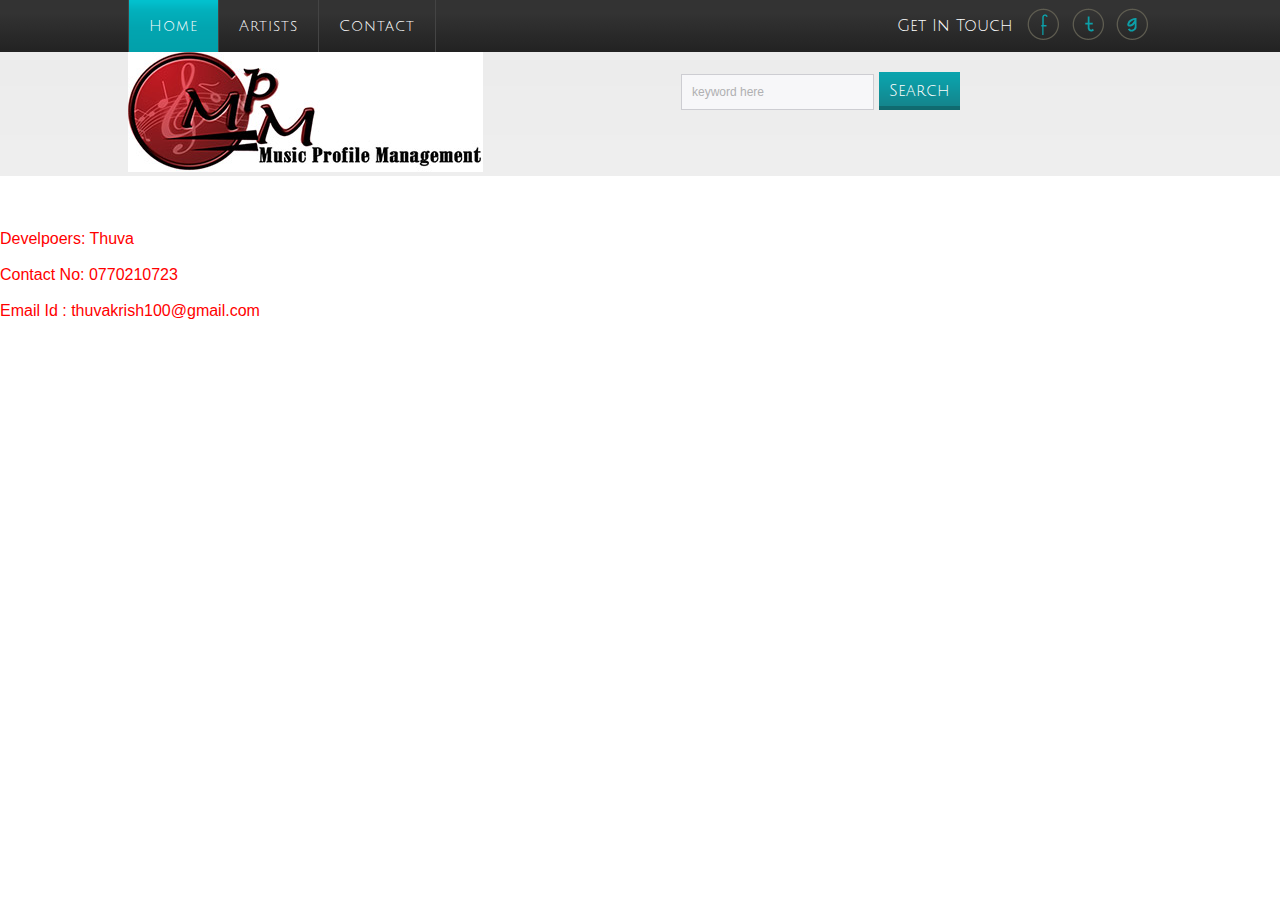
<file: contact.html>
<!DOCTYPE HTML>
<html>

<head>
	<title>SOUNDCLOUD</title>
	<script src="https://connect.soundcloud.com/sdk.js"></script>
			<script src="https://ajax.googleapis.com/ajax/libs/jquery/2.1.3/jquery.min.js"></script>
	    <script src="main.js"></script>
	<meta http-equiv="Content-Type" content="text/html; charset=utf-8" />
	<meta name="viewport" content="width=device-width, initial-scale=1, maximum-scale=1">
	<link href="css/style.css" rel="stylesheet" type="text/css" media="all" />
	<link href='//fonts.googleapis.com/css?family=Julius+Sans+One' rel='stylesheet' type='text/css'>
	<!--slider-->
	<!-- flipster -->
	<link rel="stylesheet" href="css/jquery.flipster.css">

  <script type="text/javascript" src="main.js"></script>

	<script type="text/javascript" src="js/modernizr.custom.53451.js"></script>
	<script type="text/javascript" src="js/jquery.min.js"></script>
	<script type="text/javascript" src="js/jquery.gallery.js"></script>
	<script type="text/javascript">

		$(function () {
			$('#dg-container').gallery({
				autoplay: true
			});
		});
	</script>




</head>

<body>

	<div class="menu-bg">
		<div class="wrap">
			<div class="menu">
				<ul class="nav">
					<li class="active">
						<a href="index.html">Home</a>
					</li>
					<li>
						<a href="#">Artists</a>
					</li>
					<li>
						<a href="#">Contact</a>
					</li>
				</ul>
			</div>
			<div class="soc-icons">
				<ul>
					<li>
						<a href="">Get In Touch&nbsp;</a>
					</li>
					<li>
						<a href="https://www.facebook.com/shanthirakumaran.thuvaragan">
							<img src="images/facebook.png" alt="" />
						</a>
					</li>
					<li>
						<a href="https://twitter.com/TThuvaragan?lang=en">
							<img src="images/twitter.png" alt="" />
						</a>
					</li>
					<li>
						<a href="https://plus.google.com/u/0/108358948882222669921">
							<img src="images/gplus.png" alt="" />
						</a>
					</li>
				</ul>
			</div>
			<div class="clear"></div>
		</div>
	</div>
	<div class="header-bg">
		<div class="wrap">
			<div class="header">
				<div class="logo">
					<a href="index.html">
						<img src="images/pro.jpg" alt="" title="logo">
					</a>
				</div>

				<div class="foot-search">
					<form>
						<input type="text" value="keyword here" onfocus="this.value = '';" onblur="if (this.value == '') {this.value = 'keyword here';}">
						<input type="submit" value="Search">
					</form>
				</div>
				<div class="clear"></div>
			</div>
		</div>
	</div>
	<br>
	<br>
	<br>

	<h1 style="color:red;">Develpoers: Thuva</h1><br>
	<h1 style="color:red;">Contact No: 0770210723</h1><br>
	<h1 style="color:red;">Email Id  : thuvakrish100@gmail.com</h1>








	<script src="js/jquery.flipster.js"></script>
	<script>
		<!--

		$(function () {
			$(".flipster").flipster({
				style: 'carousel',
				start: 0
			});
		});

		-->
	</script>



</body>

</html>
</file>
<file: css/style.css>
/*
Author: W3layout
Author URL: http://w3layouts.com
License: Creative Commons Attribution 3.0 Unported
License URL: http://creativecommons.org/licenses/by/3.0/
*/
/* reset */
html,body,div,span,applet,object,iframe,h1,h2,h3,h4,h5,h6,p,blockquote,pre,a,abbr,acronym,address,big,cite,code,del,dfn,em,img,ins,kbd,q,s,samp,small,strike,strong,sub,sup,tt,var,b,u,i,dl,dt,dd,ol,nav ul,nav li,fieldset,form,label,legend,table,caption,tbody,tfoot,thead,tr,th,td,article,aside,canvas,details,embed,figure,figcaption,footer,header,hgroup,menu,nav,output,ruby,section,summary,time,mark,audio,video{margin:0;padding:0;border:0;font-size:100%;font:inherit;vertical-align:baseline;}
article, aside, details, figcaption, figure,footer, header, hgroup, menu, nav, section {display: block;}
ol,ul{list-style:none;margin:0;padding:0;}
blockquote,q{quotes:none;}
blockquote:before,blockquote:after,q:before,q:after{content:'';content:none;}
table{border-collapse:collapse;border-spacing:0;}
/* start editing from here */
a{text-decoration:none;}
.txt-rt{text-align:right;}/* text align right */
.txt-lt{text-align:left;}/* text align left */
.txt-center{text-align:center;}/* text align center */
.float-rt{float:right;}/* float right */
.float-lt{float:left;}/* float left */
.clear{clear:both;}/* clear float */
.pos-relative{position:relative;}/* Position Relative */
.pos-absolute{position:absolute;}/* Position Absolute */
.vertical-base{	vertical-align:baseline;}/* vertical align baseline */
.vertical-top{	vertical-align:top;}/* vertical align top */
.underline{	padding-bottom:5px;	border-bottom: 1px solid #eee; margin:0 0 20px 0;}/* Add 5px bottom padding and a underline */
nav.vertical ul li{	display:block;}/* vertical menu */
nav.horizontal ul li{	display: inline-block;}/* horizontal menu */
img{max-width:100%;}
/*end reset*/
body {
	 font-family:"arial", verdana Helvetica, sans-serif;
}
.wrap{
	width: 80%;
	margin: 0 auto;
}
/*menu-bg*/
.menu-bg,.footer-bg{
	background: rgb(51,51,51); /* Old browsers */
	background: -moz-linear-gradient(top,  rgba(51,51,51,1) 25%, rgba(34,34,34,1) 100%); /* FF3.6+ */
	background: -webkit-gradient(linear, left top, left bottom, color-stop(25%,rgba(51,51,51,1)), color-stop(100%,rgba(34,34,34,1))); /* Chrome,Safari4+ */
	background: -webkit-linear-gradient(top,  rgba(51,51,51,1) 25%,rgba(34,34,34,1) 100%); /* Chrome10+,Safari5.1+ */
	background: -o-linear-gradient(top,  rgba(51,51,51,1) 25%,rgba(34,34,34,1) 100%); /* Opera 11.10+ */
	background: -ms-linear-gradient(top,  rgba(51,51,51,1) 25%,rgba(34,34,34,1) 100%); /* IE10+ */
	background: linear-gradient(to bottom,  rgba(51,51,51,1) 25%,rgba(34,34,34,1) 100%); /* W3C */
	filter: progid:DXImageTransform.Microsoft.gradient( startColorstr='#333333', endColorstr='#222222',GradientType=0 ); /* IE6-9 */
}
.menu{
	float:left;
}
.nav {
    clear: both;
    font-size: 12px;
    padding:0px;
    position: relative;
    z-index: 999;
}
.nav li:nth-child(1){
	 border-left: 1px ridge rgb(68, 68, 68);
}
.nav li {
    float: left;
    position: relative;
    border-right: 1px ridge rgb(68, 68, 68);
}
.nav li.active{
	background: url('../images/nav-bg.png');
}
.nav li a {
	letter-spacing:1px;
	font-family: 'Julius Sans One', sans-serif;
	color: #FFFFFF;
	font-size: 1.24em;
	display: block;
	float: left;
	font-weight: normal;
	padding: 18px 20px;
	position: relative;
	text-decoration: none;
}
.nav li:hover > a {
    color: #fefefe;
}
.nav li:hover, .nav a:focus, .nav a:hover, .nav a:active{
	background: #029DA7;
    outline: 0 none;
}
/*---soc-icons---*/
.soc-icons{
	margin-top:0.4%;
	float: right;
}
.soc-icons ul li{
	vertical-align:middle;
	display: inline-block;
} 
.soc-icons ul li a{
	color:#fff;
	font-size:1em;
	font-family: 'Julius Sans One', sans-serif;
	display: block;
} 
.soc-icons ul li a img:hover{
	opacity: 0.6;
}
/*header*/
.header-bg{
	background: url('../images/header.png');
}
.logo{
	float:left;
}
.foot-search {
	float:right;
	width:46%;
	margin-top: 2%;
}
.foot-search form{
	width:100%;
}
.foot-search input[type="text"] {
	font-size: 12px;
	width: 36.33%;
	outline: none;
	padding: 10px;
	-webkit-appearance: none;
	border: 1px solid #cdcdd2;
	background: #f7f7f9;
	color: #b0b0b2;
}
.foot-search input[type="submit"] {
	font-family: 'Julius Sans One', sans-serif;
	background: url('../images/btn.png') repeat-x 0 0 #10696E;
	border: none;
	padding: 10px;
	color: #fff;
	cursor: pointer;
	font-size:0.98em;
	text-transform:capitalize;
}
.foot-search input[type="submit"]:hover{
	background-position: 0 -32px;
	text-decoration: none !important;
	-webkit-transition: background .2s ease;
	-moz-transition: background .2s ease;
	-ms-transition: background .2s ease;
	-o-transition: background .2s ease;
	transition: background .2s ease;
}
.shopping_cart{
	float:right;
	width: 18.33%;
	margin-top:2%;
	position:relative;
	padding: 0 0 0 46px;
	background: url(../images/header_cart.png) 0 0 no-repeat;
	z-index: 99;
	-webkit-box-sizing: border-box;
	-moz-box-sizing: border-box;
	box-sizing: border-box;
	cursor:pointer;
}
.cart{
	height: 38px;
	padding: 0 0 0 10px;
	background: #EDEDED;
	border: 1px solid #CECECE;
	border-left: none;
	line-height: 36px;
	-webkit-border-radius: 0 2px 2px 0;
	border-radius: 0 2px 2px 0;
	-webkit-box-sizing: border-box;
	-moz-box-sizing: border-box;
	box-sizing: border-box;
}
.shopping_cart .cart .opencart {
	width: 7px;
	height: 5px;
	display: block;
	/*background: url(../images/header_arrow.png) 0 0 no-repeat;*/
	position: absolute;
	right: 11px;
	top: 19px;
}
.shopping_cart span.cart_title{
	font-size:13px;
	font-weight:bold;
	color: #4F4F4F;
}
.shopping_cart span.no_product{
	font-size:1em;
	font-weight:bold;
	color: #10696E;
}
.wrapper-dropdown.active .dropdown{
	border-bottom: 1px solid rgba(0, 0, 0, 0.2);
	max-height: 400px;
	width: 95px;
	z-index: 1;
	background: #70389C;
}
/*slider*/
.slider-bg{
	background: #eaeaea;
	border-top: 1px solid rgb(223, 223, 223);
}
/*--Slider--*/
.container{
	margin-top: 6%;
}
.dg-container{
	width: 100%;
	height: 400px;
	position: relative;
	background: url(../images/h-bg.png);
}
.flipster li{
	width: 482px;
	height: 316px;
	display: block;
	position: absolute;
	left: 0;
	top: 0;
	background: transparent url(../images/browser.png) no-repeat top left;
	box-shadow: 0px 10px 20px rgba(0,0,0,0.3);
}
.flipster li img{
	display: block;
	padding: 41px 0px 0px 1px;
}
.dg-wrapper a div{
	font-style: italic;
	text-align: center;
	line-height: 50px;
	text-shadow: 1px 1px 1px rgba(255,255,255,0.5);
	color: #333;
	font-size: 16px;
	width: 100%;
	bottom: -55px;
	display: none;
	position: absolute;
}
.dg-wrapper a.dg-center div{
	display: block;
}
.dg-container nav{
	width: 58px;
	position: absolute;
	z-index: 1000;
	bottom: 40px;
	left: 50%;
	margin-left: -29px;
}
/*end slider*/
/*content*/
.content-bg{
	background: #e0e0e0;
	padding: 4% 0 0;
}
.main{
	background:#ffffff;
	box-shadow: 0px 0px 6px #999;
}
.content{
	width:74.33%;
	float: left;
	margin-right: 3.33%;
}
.sidebar{
	float: right;
	width:21.33%;
}
/*  GRID OF THREE   ============================================================================= */
.section {
	clear: both;
	padding: 0px;
	margin: 0px;
}
.group:before,
.group:after {
    content:"";
    display:table;
}
.group:after {
    clear:both;
}
.group {
    zoom:1;
}
.grid_1_of_3{
	display: block;
	float:left;
	margin: 1% 0 1% 1.6%;
}
.images_1_of_3 {
	width: 15.2%;
	padding:1.5%; 
}
.images_1_of_3  img ,.images_3_of_1 img ,.images_1_of_2 img ,.det-pic img,.item img,.grid-img1 img{
	cursor:pointer;
	background: #fff;
	padding: 4px;
	box-shadow: 0px 0px 10px #999;
	max-width:100%;
	display:block;
}
.images_1_of_3  img:hover,.images_3_of_1 img:hover,.images_1_of_2 img:hover,.det-pic img:hover,.item img:hover,.grid-img1 img:hover{
	background: rgb(36, 148, 155);
}
.images_1_of_3  h3,.span_2_of_3  h3,.det-para h3,.images_1_of_2  h3,.contact_info h3,.company_address h3 ,.span_2_of_4  h3,.single h3{
	color:#10696E;
	margin-top:0.8em;
	margin-bottom:0.3em;
	font-size:1.1em;
	text-transform: uppercase;
}
.images_1_of_3  p ,.span_2_of_3  p,.det-para p,.images_1_of_2  p,.single p{
	font-size:0.8425em;
	padding:0.2em 0 0.8em; 
	color: #555;
	line-height: 1.8em;
}
/***** Media Quries *****/
@media only screen and (max-width: 1024px) {
	.wrap{
		width:90%;
	}	
}
/*  GO FULL WIDTH AT LESS THAN 640 PIXELS */
@media only screen and (max-width: 640px) {
	
	.wrap{
		width:95%;
	}
	.grid_1_of_3{ 
		margin: 2% 0 2% 0%;
	}
	
	.images_1_of_3 {
		width:94%;
		padding:3%;
	}
}
/*  GO FULL WIDTH AT LESS THAN 480 PIXELS */
@media only screen and (max-width: 480px) {
	
	.wrap{
		width:95%;
	}
	.grid_1_of_3{ 
		margin: 2% 0 2% 0%;
	}	
	.images_1_of_3 {
		width:92%;
		padding:4%;
	}
}
/*content-style*/
.content h2{
	background: rgb(11,163,173); /* Old browsers */
	background: -moz-linear-gradient(top,  rgba(11,163,173,1) 0%, rgba(12,159,168,1) 19%, rgba(16,105,110,1) 100%); /* FF3.6+ */
	background: -webkit-gradient(linear, left top, left bottom, color-stop(0%,rgba(11,163,173,1)), color-stop(19%,rgba(12,159,168,1)), color-stop(100%,rgba(16,105,110,1))); /* Chrome,Safari4+ */
	background: -webkit-linear-gradient(top,  rgba(11,163,173,1) 0%,rgba(12,159,168,1) 19%,rgba(16,105,110,1) 100%); /* Chrome10+,Safari5.1+ */
	background: -o-linear-gradient(top,  rgba(11,163,173,1) 0%,rgba(12,159,168,1) 19%,rgba(16,105,110,1) 100%); /* Opera 11.10+ */
	background: -ms-linear-gradient(top,  rgba(11,163,173,1) 0%,rgba(12,159,168,1) 19%,rgba(16,105,110,1) 100%); /* IE10+ */
	background: linear-gradient(to bottom,  rgba(11,163,173,1) 0%,rgba(12,159,168,1) 19%,rgba(16,105,110,1) 100%); /* W3C */
	filter: progid:DXImageTransform.Microsoft.gradient( startColorstr='#0ba3ad', endColorstr='#10696e',GradientType=0 ); /* IE6-9 */
	padding: 1.5%;
	text-align:left;
	font-size:1.8em;
	color: #fff;
	font-family: 'Julius Sans One', sans-serif;
}
.content h2.bg ,.text-h1 h2{
	background: rgb(119,119,119); /* Old browsers */
	background: -moz-linear-gradient(top,  rgba(119,119,119,1) 0%, rgba(102,102,102,1) 66%, rgba(85,85,85,1) 100%); /* FF3.6+ */
	background: -webkit-gradient(linear, left top, left bottom, color-stop(0%,rgba(119,119,119,1)), color-stop(66%,rgba(102,102,102,1)), color-stop(100%,rgba(85,85,85,1))); /* Chrome,Safari4+ */
	background: -webkit-linear-gradient(top,  rgba(119,119,119,1) 0%,rgba(102,102,102,1) 66%,rgba(85,85,85,1) 100%); /* Chrome10+,Safari5.1+ */
	background: -o-linear-gradient(top,  rgba(119,119,119,1) 0%,rgba(102,102,102,1) 66%,rgba(85,85,85,1) 100%); /* Opera 11.10+ */
	background: -ms-linear-gradient(top,  rgba(119,119,119,1) 0%,rgba(102,102,102,1) 66%,rgba(85,85,85,1) 100%); /* IE10+ */
	background: linear-gradient(to bottom,  rgba(119,119,119,1) 0%,rgba(102,102,102,1) 66%,rgba(85,85,85,1) 100%); /* W3C */
	filter: progid:DXImageTransform.Microsoft.gradient( startColorstr='#777777', endColorstr='#555555',GradientType=0 ); /* IE6-9 */
}
.price{
	font-size:1em;
	color:#444;
}
.price sub{
	font-size:0.8em;
}
.btn{
	margin:12% 0 6%;
}
.btn a,.btn1 a,.span_2_of_3 .button a,.s-para .button a,.images_1_of_2 .button a,.contact-form input[type="submit"],.det-para .button a {
	font-size:0.84em;
	background: url('../images/btn.png') repeat-x 0 0 #10696E;
	border: none;
	padding: 8px;
	color: #fff;
	cursor: pointer;
	text-transform: capitalize;
}
.btn a:hover,.btn1 a:hover,.span_2_of_3 .button a:hover,.s-para .button a:hover,.images_1_of_2 .button a:hover,.contact-form input[type="submit"]:hover,.det-para .button a:hover{
	background-position: 0 -32px;
	text-decoration: none !important;
	-webkit-transition: background .2s ease;
	-moz-transition: background .2s ease;
	-ms-transition: background .2s ease;
	-o-transition: background .2s ease;
	transition: background .2s ease;
}
/*sidebar*/
.sidebar h2{
	margin:3% 0;
	padding: 1.5%;
	text-align: left;
	font-size: 1.8em;
	color: #10696E;
	font-family: 'Julius Sans One', sans-serif;
}
.sidebar-list ul{
	margin-top: 4%;
}
.sidebar-list ul li{
	display: inherit;
	line-height: 2.0em;
}
.sidebar-list ul li a{
	padding:4px;
	display:block;
	font-size:0.9em;
	color:#555;
	text-transform:capitalize;
	border-bottom: 1px solid #ededed;
}
.sidebar-list ul li a:hover{
	color: #10696E;
	background: rgb(235, 235, 235);
}
/*footer-style*/
/*  GRID OF Four   ============================================================================= */
.section {
	clear: both;
	padding: 0px;
	margin: 0px;
}
.group:before,
.group:after {
    content:"";
    display:table;
}
.group:after {
    clear:both;
}
.group {
    zoom:1;
}
.grid_1_of_4{
	display: block;
	float:left;
	margin: 1% 0 1% 1.6%;
}
.grid_1_of_4:first-child { 
	margin-left: 0; 
} 
.images_1_of_4 {
	width: 20.8%;
	padding:1.5%; 
}
.images_1_of_4 p a img{
	float: left;
	margin-right: 4%;
	margin-top: 1.6%;
}
.images_1_of_4  h3{
	padding: 1.5%;
	margin-bottom:4%;
	text-align: left;
	font-size: 1.8em;
	color: #fff;
	font-family: 'Julius Sans One', sans-serif;
}
.images_1_of_4  p {
	font-size: 0.8425em;
	color: rgba(219, 251, 255, 0.5);
	line-height: 1.8em;
}
.images_1_of_4  p a{
	font-size: 0.9em;
	color: rgba(219, 251, 255, 0.5);
	line-height: 1.6em;
	vertical-align: top;
}
.top{
	margin-top: 4%;	
}
.f-nav li{
	display:inline;
}
.f-nav li img{
	margin-right:8px;
	vertical-align: middle;
}
.f-nav li img:hover{
	opacity: 0.6;
}
.f-nav li a{
	display:block;
	font-size: 0.8425em;
	color:  rgba(219, 251, 255, 0.5);
	line-height: 3.6em;
}
.f-nav li a:hover,.images_1_of_4  p a:hover{
	color:rgb(7, 134, 141);
	text-decoration:none;
}
/***** Media Quries *****/
@media only screen and (max-width: 1024px) {
	.wrap{
		width:90%;
	}
	span.text {
		font-size: 0.9em;
	}
	.price {
		font-size: 0.9em;
	}
	.foot-search {
		width: 30%;
	}
	.shopping_cart {
		width: 24.33%;
	}
}
@media only screen and (max-width: 800px) {
	.wrap{
		width:90%;
	}
	.foot-search {
		width: 30%;
	}
	.shopping_cart {
		width: 24.33%;
	}
	span.text {
		font-size: 0.9em;
	}	
	.price {
		font-size: 0.9em;
	}
	.nav li a {
		padding: 18px 8px;
		font-size: 0.9em;
	}
	.soc-icons ul li a {
		font-size: 0.8em;
	}
}
/*  GO FULL WIDTH AT LESS THAN 640 PIXELS */
@media only screen and (max-width: 640px) {
	
	.wrap{
		width:95%;
	}
	.grid_1_of_4{ 
		margin: 2% 0 2% 0%;
	}	
	.images_1_of_4 {
		width:94%;
		padding:3%;
	}
	span.text {
		font-size: 0.9em;
	}	
	.price {
		font-size: 0.9em;
	}
	.nav li a {
		padding: 18px 8px;
		font-size: 0.9em;
	}
	.soc-icons ul li a {
		font-size: 0.8em;
	}
	.foot-search {
		float: none;	
		width: 100%;
	}
	.cart {
		float: none;
	}
	.shopping_cart {
		width: 100%;
		margin-top: 0;
	}
	.foot-search input[type="text"] {
		font-size: 12px;
		width: 76.33%;
	}
	.header{
		margin-top: -2%;
	}
	.content{
		float: none;
		width:100%;
	}
	.sidebar{
		float: none;
		width: 100%;
	}
}
/*  GO FULL WIDTH AT LESS THAN 480 PIXELS */
@media only screen and (max-width: 480px) {
	
	.wrap{
		width:95%;
	}
	.grid_1_of_4{ 
		margin: 2% 0 2% 0%;
	}	
	.images_1_of_4 {
		width:92%;
		padding:4%;
	}
	span.text {
		font-size: 0.9em;
	}	
	.price {
		font-size: 0.9em;
	}
	.nav li a {
		padding: 18px 8px;
		font-size: 0.9em;
	}
	.soc-icons ul li a {
		font-size: 0.8em;
	}
	.foot-search {
		float: none;	
		width: 100%;
	}
	.cart {
		float: none;
	}
	.shopping_cart {
		width: 100%;
		margin-top: 0;
	}
	.foot-search input[type="text"] {
		font-size: 12px;
		width: 74.33%;
	}
	.header{
		margin-top: -2%;
	}
	.content{
		float: none;
		width:100%;
	}
	.sidebar{
		float: none;
		width: 100%;
	}
}
/*footer1*/
.footer1-bg{
	background:rgb(43, 43, 43);
}
.copy{
	padding: 30px 0;
	text-align: center;
}
.copy p{
	font-size: 0.812em;
	color:#fff;
}
.copy p a{
	color:#10696E;
}
.copy p a:hover{
	text-decoration: underline;	
}
/*specials*/
/*  GRID OF Content with Image   ============================================================================= */
.image {
	clear: both;
	padding: 0px;
	margin: 0px;
	padding:1.5%;
}
.group:before,
.group:after {
    content:"";
    display:table;
}
.group:after {
    clear:both;
}
.group {
    zoom:1;
}
.grid {
	display: block;
	float:left;
	margin: 0% 0 0% 1.6%;
}
.grid:first-child { margin-left: 0; }

.images_3_of_1 {
	width:17.2%;
}
.span_2_of_3{
	width: 78.1%;
}
.images_3_of_1  img {
	max-width:100%;
	display:block;
}
.span_2_of_3  h3{
	margin-top: 0;
}
/***** Media Quries *****/
@media only screen and (max-width: 1024px) {
	.wrap{
		width:90%;
	}	
}

/*  GO FULL WIDTH AT LESS THAN 640 PIXELS */
@media only screen and (max-width: 640px){
	.wrap{
		width:95%;
	}
	.image{
		padding:3%;
	}
	.grid {
		margin:0;
	}	
	.images_3_of_1 {
		width:100%;	
		padding:2% 0 2% 0;	
	}
	.span_2_of_3 {
		width:100%;
	}
}

/*  GO FULL WIDTH AT LESS THAN 480 PIXELS */
@media only screen and (max-width: 480px) {
	
	.wrap{
		width:95%;
	}
	.image{
		padding:4%;
	}
	.grid {
		margin:0;
	}	
	.images_3_of_1 {
		width:100%;
		padding:2% 0 2% 0;		
	}
	.span_2_of_3 {
		width:100%;
	}
}
/*music*/
.select{
	padding: 1.5%;
}
/*  GRID OF TWO   ============================================================================= */
.section {
	clear: both;
	padding: 0px;
	margin: 0px;
}
.group:before,
.group:after {
    content:"";
    display:table;
}
.group:after {
    clear:both;
}
.group {
    zoom:1;
}
.grid_1_of_2{
	display: block;
	float:left;
	margin: 1% 0 1% 1.6%;
}
.grid_1_of_2:first-child {
	 margin-left: 0;
} 
.images_1_of_2 {
	width: 15.2%;
	padding:1.5%;
}
.images_1_of_2  img {
	max-width:100%;
}
.grid_1_of_2 .button{
	margin-top: 10%;
}
/***** Media Quries *****/
@media only screen and (max-width: 1024px) {
	.wrap{
		width:90%;
	}	
}
/*  GO FULL WIDTH AT LESS THAN 640 PIXELS */
@media only screen and (max-width: 640px) {
		
.wrap{
		width:95%;
	}
	.grid_1_of_2{ 
		margin: 2% 0 2% 0%;
	}
	
	.images_1_of_2 {
		width:94%;
		padding:3%;
	}
	
}
/*  GO FULL WIDTH AT LESS THAN 480 PIXELS */
@media only screen and (max-width: 480px) {
	
	.wrap{
		width:95%;
	}
	.images_1_of_2  h2 {
		color:#E26D2B;
	}
	.grid_1_of_2{ 
		margin: 2% 0 2% 0%;
	}
	
	.images_1_of_2 {
		width:92%;
		padding:4%;
	}
}
/*contact*/
/*  Contact Form  ============================================================================= */
.section {
	clear: both;
	padding: 0px;
	margin: 0px;
}
.group:before,
.group:after {
    content:"";
    display:table;
}
.group:after {
    clear:both;
}
.group {
    zoom:1;
}
.col{
	display: block;
	float:left;
	margin: 1% 0 1% 1.6%;
}
.col:first-child{
	margin-top:0;
	margin-left:0;
}	
.span_2_of_4 {
	width: 63.1%;
	padding:0 1.5%; 
}
.span_1_of_3 {
	width: 29.2%;
	padding:1.5%; 
}
.contact-form{
	position:relative;
	margin-top: 3%;
}
.contact-form div{
	padding:5px 0;
}
.contact-form span{
	display:block;
	font-size:0.8125em;
	padding-bottom:5px;
	font-family :verdana, arial, helvetica, helve, sans-serif;
}
.contact-form input[type="text"],.contact-form textarea{
    padding:8px;
	display:block;
	width:98%;
	background:rgb(243, 243, 243);
	border: none;
	outline:none;
	color:#555;
	font-size:0.8125em;
	box-shadow: inset 0px 0px 2px rgba(139, 139, 139, 0.85);
	-webkit-box-shadow: inset 0px 0px 2px rgba(139, 139, 139, 0.85);
	-moz-box-shadow: inset 0px 0px 2px rgba(139, 139, 139, 0.85);
	-o-box-shadow: inset 0px 0px 2px rgba(139, 139, 139, 0.85);
	-webkit-appearance:none;
	border-radius: 4px;
	-webkit-border-radius: 4px;
	-moz-border-radius: 4px;
	-o-border-radius: 4px;
}
.contact-form textarea{
	resize:none;
	height:120px;		
}
.contact-form input[type="submit"]{
	font-size:1em;
	padding:7px 20px;
	cursor:pointer;
    position:absolute;
    right:0;
}
.company_address{
	padding-top:0px;
}
.company_address h3{
	margin-bottom: 2%;
}
.company_address p{
	font-size:0.8425em;
	color: #555;
	line-height: 1.8em;
}
.company_address p span{
	text-decoration:underline;
	color:#555;
	cursor:pointer;
}
.company_address p span:hover{
	color: #10696E;
}
.map{
	border:1px solid #C7C7C7;
	margin-top:6%;
}
/***** Media Quries *****/
@media only screen and (max-width: 1024px) {
	.wrap{
		width:95%;
	}	
	#nav li {
		width: 18.77%;
	}
}
/*  GO FULL WIDTH AT LESS THAN 800 PIXELS */

@media only screen and (max-width: 800px) {
	.wrap{
		width:95%;
	}
	.span_2_of_3 {
		width:94%;
		padding:3%; 
	}
	.col{ 
		margin: 1% 0 1% 0%;
	}
	.span_1_of_3 {
		width:94%;
		padding:3%; 
	}
	#nav li:nth-child(2){
		display:none;
	}
	.soc-icons {
		margin-top: 0.6%;
	}
}
/*  GO FULL WIDTH AT LESS THAN 640 PIXELS */
@media only screen and (max-width: 640px) and (min-width: 480px) {
	.wrap{
		width:95%;
	}
	.span_2_of_3 {
		width:94%;
		padding:3%; 
	}
	.col{ 
		margin: 1% 0 1% 0%;
	}
	.span_1_of_3 {
		width:94%;
		padding:3%; 
	}
   .contact-form input[type="text"],.contact-form textarea{
		width:97%;
	}
}
/*  GO FULL WIDTH AT LESS THAN 480 PIXELS */
@media only screen and (max-width: 480px) {
	.wrap{
		width:95%;
	}
	.span_2_of_3 {
		width:90%;
		padding:5%; 
	}
	.col { 
		margin: 1% 0 1% 0%;
	}
	.span_1_of_3 {
		width:90%;
		padding:5%; 
	}
	.contact-form input[type="text"],.contact-form textarea{
		width:92%;
	}
	#nav li a{
		font-size:1em;
	}
	#nav li {
		width: 23.77%;
	}
	.soc-icons {
		margin-top: 0.6%;
	}
}
/*404*/
.page{
	text-align:center;
	padding-bottom: 3%;
}
.page h2{
	font-family: 'Julius Sans One', sans-serif;
	font-size:10em;
	color: #10696E;
}
/*details*/
.single{
	padding: 3.5% 1.5% 0;
}
.grid-img1 {
	padding: 10px;
	border: 1px solid rgba(12, 111, 119, 0.18);
	float: left;
	margin-right: 4%;
}
.para {
	float: left;
	width: 71.33%;
}
.para h4{
	font-size: 1.4em;
	color:#555;
}
.cart-b {
	margin: 3% 0;
	border-top: 1px solid rgba(85, 85, 85, 0.15);
	border-bottom: 1px solid rgba(85, 85, 85, 0.15);
}
.right{
	float: right;
}
.left{
	float:left;
	margin-top: 2%;
}
.btn1{
	margin:2% 0 2.4%;
}
/*details page slider*/
#mcts1 
{
    width:100%;
    height:250px;
    margin: 0 auto;
    /* Do not alter the below settings */
    white-space:nowrap;
    position:relative;
    font-size:0px;
}
#mcts1>* {display:none;}
  
/*-------- div.item is each thumbnail's wrapper created by the javascript ------*/
#mcts1 div.item{
    padding:12px;
    margin-right:6px; /* this specifies the distance between each thumbnail */
    background-color:#fff;
    text-align:center;
    position:relative;
}
#mcts1 img{
    border:none;
}
/*---------built-in navigation buttons-------*/
#mcts1 .navPrev, #mcts1 .navNext, #mcts1 .navPlay, #mcts1 .navPause{
    width:16px; height:22px; position:absolute;  
    background:url(navButtons.png); 
    display:inline-block; z-index:5; cursor:pointer;
}
#mcts1 .navPrev {background-position:0 -22px;top:60px;left:-40px;}
#mcts1 .navPrev:hover {background-position:0 -44px;}
#mcts1 .navPrevDisabled, #mcts1 .navPrevDisabled:hover {background-position:0 0;cursor:default;}

#mcts1 .navNext {background-position:-16px -22px;top:60px;right:-40px;} 
#mcts1 .navNext:hover {background-position:-16px -44px;} 
#mcts1 .navNextDisabled, #mcts1 .navNextDisabled:hover {background-position:-16px 0; cursor:default;} 

#mcts1 .navPause, #mcts1 .navPlay {left:53%;top:105%;}
#mcts1 .navPause {background-position:0 -66px;} 
#mcts1 .navPause:hover {background-position:0 -88px;} 
#mcts1 .navPlay {background-position:-16px -66px;} 
#mcts1 .navPlay:hover {background-position:-16px -88px;} 
.navPrev, .navPlay, .navPause, .navNext{
   -moz-user-select: -moz-none;
   -khtml-user-select: none;
   -webkit-user-select: none;
   -o-user-select: none;
   user-select: none;
}


@media only screen and (max-width: 1280px) {
	.images_1_of_3 h3, .span_2_of_3 h3, .det-para h3, .images_1_of_2 h3, .contact_info h3, .company_address h3, .span_2_of_4 h3, .single h3 {
		font-size: 1em;
	}
	.sidebar {
		float: right;
		width: 23.33%;
	}
	.content {
		margin-right: 1.33%;
	}
	.group .images_1_of_3 h3, .group .span_2_of_3 h3, .group .det-para h3, .group .images_1_of_2 h3, .group .contact_info h3, .group .company_address h3, .group .span_2_of_4 h3, .group .single h3 {
		font-size: 0.9em;
	}
	.dg-container {
		height: 374px;
	}
}
@media only screen and (max-width: 1080px) {
	.wrap {
		width: 90%;
		margin: 0 auto;
	}
	.sidebar-list ul li a {
		padding: 4px 0;
	}
	.images_1_of_4 h3 {
		font-size: 1.6em;
	}
	.content {
		width: 100%;
		float: none;
		margin-right: 0%;
	}
	.sidebar {
		float: none;
		width: 90%;
		margin: 0 5%;
	}
	.sidebar-list ul {
		margin-top: 0%;
	}
	.flipster li {
		width: 439px;
		height: 289px;
	}
	ul.flip-items {
		width: 443px !important;
	}
	.dg-container {
		height: 348px;
	}
}
@media only screen and (max-width: 991px) {
	.flipster li {
		width: 400px;
		height: 269px;
	}
	ul.flip-items {
		width: 398px !important;
	}
}
@media only screen and (max-width: 900px) {
	.images_1_of_4 {
		width: 46%;
		padding: 1%;
	}
	.images_1_of_4 p {
		float: left;
	}
}
@media only screen and (max-width: 800px){
	.span_2_of_3 {
		width: 75%;
		padding:0 3%;
	}
	.wrap {
		width: 96%;
	}
	.images_1_of_4 h3 {
		font-size: 1.5em;
	}
	.col {
		margin: 1% 0 4% 0%;
	}
	.flipster li {
		width: 340px;
		height: 236px;
	}
	ul.flip-items {
		width: 340px !important;
	}
	.dg-container {
		height: 296px;
	}
}
@media only screen and (max-width: 768px){
	.images_1_of_2 {
		width: 16%;
		padding: 1%;
	}
}
@media only screen and (max-width: 736px){
	.images_1_of_4 {
		width: 46.4%;
		padding: 1%;
	}
	.group .images_1_of_3 h3, .group .span_2_of_3 h3, .group .det-para h3, .group .images_1_of_2 h3, .group .contact_info h3, .group .company_address h3, .group .span_2_of_4 h3, .group .single h3 {
		font-size: 0.875em;
	}
	.images_1_of_3 {
		width: 28.2%;
		padding: 1.5%;
	}
	.images_1_of_2 {
		width: 29%;
	}
	.flipster li {
		width: 300px;
		height: 214px;
	}
	ul.flip-items {
		width: 300px !important;
	}
	.dg-container {
		height: 270px;
	}
}
@media only screen and (max-width: 640px){
	.images_3_of_1 {
		width: 25%;
		padding: 2% 0 2% 0;
	}
	.span_2_of_3 {
		width: 66%;
		padding: 2% 3%;
		margin-left: 1em;
	}
	.flipster li {
		width: 270px;
		height: 196px;
	}
	ul.flip-items {
		width: 270px !important;
	}
	.dg-container {
		height: 250px;
	}
}
@media only screen and (max-width: 600px){
	.images_1_of_4 {
		width: 47%;
		padding: 1%;
	}
	.shopping_cart {
		width: 45%;
		margin-top: 4%;
	}
	.span_2_of_3 {
		width: 65%;
	}
	.flipster li {
		width: 240px;
		height: 181px;
	}
	ul.flip-items {
		width: 245px !important;
	}
	.dg-container {
		height: 236px;
	}
}
@media only screen and (max-width: 480px){
	.soc-icons {
		margin-top: 0.6%;
		margin-bottom: 1%;
		float: left;
		width: 100%;
		text-align: center;
	}
	.menu {
		float: left;
		margin-left: 6em;
		margin-bottom: .2em;
	}
	.span_2_of_4 {
		width: 96.1%;
		padding: 0 3% 2%;
	}
	.flipster li {
		width: 211px;
		height: 164px;
	}
	ul.flip-items {
		width: 211px !important;
	}
}
@media only screen and (max-width: 414px){
	.menu {
		margin-left: 3em;
	}
	.shopping_cart {
		width: 100%;
		margin-top: 0%;
		margin-bottom: 1em;
	}
	.foot-search input[type="text"] {
		width: 72.33%;
	}
	.images_1_of_4 {
		width: 91%;
		padding: 4%;
	}
	.content h2 {
		font-size: 1.5em;
	}
	.span_2_of_3 {
		width: 100%;
		margin-left: 0%;
		padding: 2%;
	}
	.sidebar h2 {
		font-size: 1.5em;
	}
	.images_1_of_4 {
		padding: 1% 4%;
	}
	.flipster li {
		width: 170px;
		height: 143px;
	}
	ul.flip-items {
		width: 175px !important;
	}
	.dg-container {
		height: 180px;
	}
}
@media only screen and (max-width: 384px){
	.foot-search input[type="text"] {
		width: 70.33%;
	}
	.images_1_of_3 {
		width: 43.2%;
		padding: 1.5% 3%;
	}
	.menu {
		margin-left: 2.7em;
	}
	.images_1_of_4 h3 {
		font-size: 1.3em;
	}
	.images_1_of_2 {
		width: 48%;
	}
	.span_2_of_4 {
		padding: 0 3% 6%;
	}
}
@media only screen and (max-width: 375px){
	.foot-search input[type="text"] {
		width: 69.33%;
	}
}
@media only screen and (max-width: 320px){
	.menu {
		margin-left: 0.7em;
	}
	.foot-search input[type="text"] {
		width: 63.33%;
	}
	.copy p {
		line-height: 22px;
	}
	.images_1_of_2 {
		width: 44%;
		margin: 3% 2%;
	}
	.flipster li {
		width: 135px;
		height: 124px;
	}
	ul.flip-items {
		width: 140px !important;
	}
	.dg-container {
		height: 151px;
	}
}
</file>
